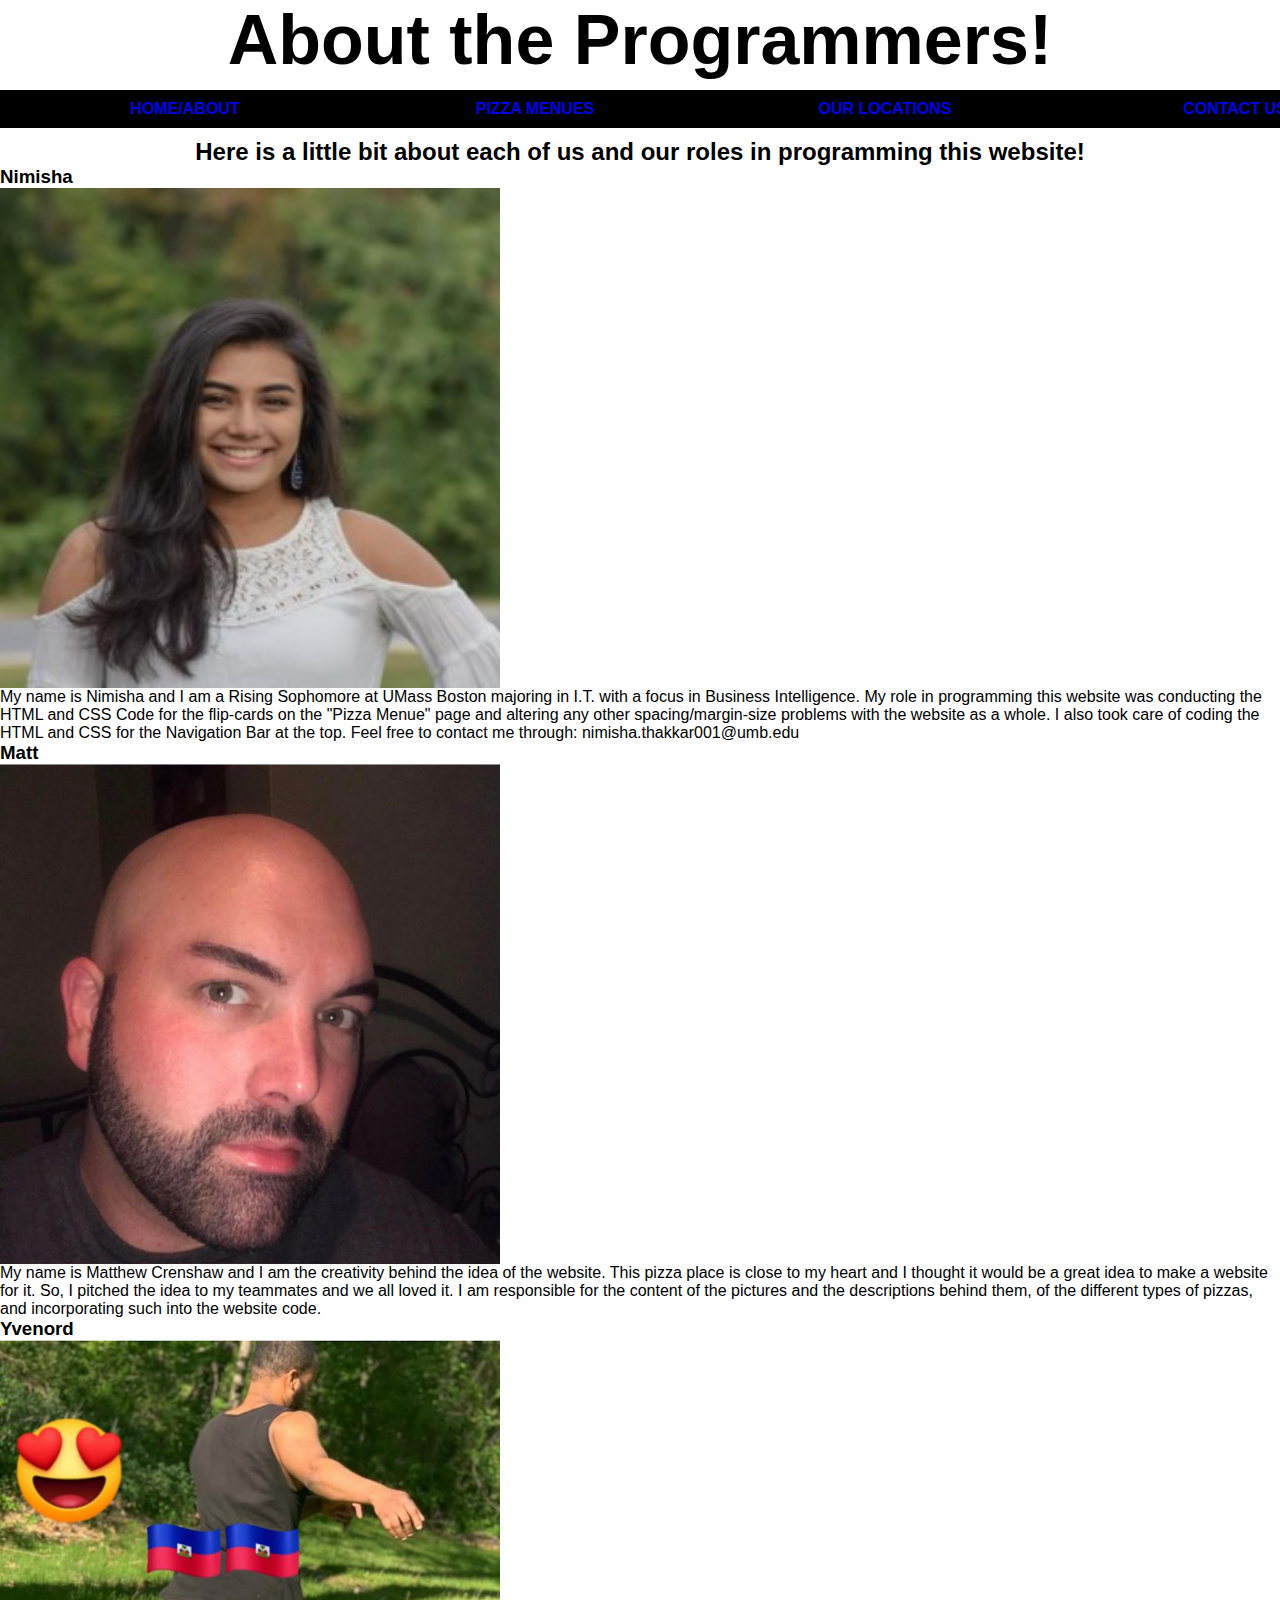
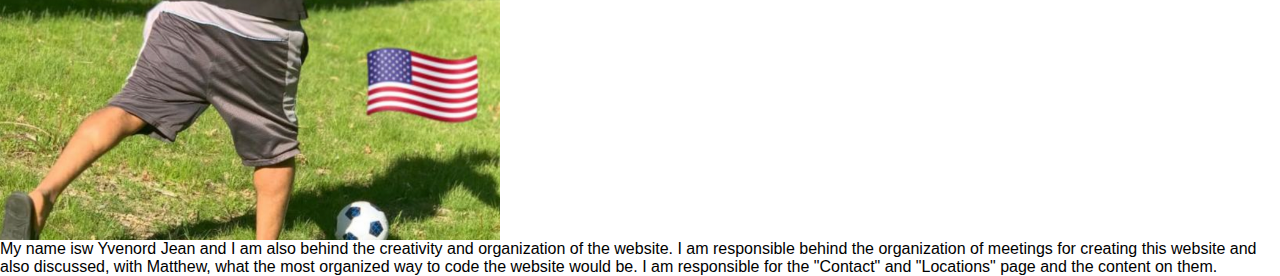
<file: contact.html>
<!DOCTYPE html>
<html>
  <head>
    <link rel="stylesheet" type="text/css" href="style.css" media="screen"/>
    <h1><span>About the Programmers!</span></h1>
    <style>
      h1 {
        font-family: Raleway, sans-serif;
        font-size: 70px;
        text-align: center;
        color: black;
      }
      </style>
      <ul>
        <li class = "navText"><a href = "index.html"> HOME/ABOUT</a></li>
        <li class = "navText"><a href = "pizza.html">PIZZA MENUES</a></li>
        <li class = "navText"><a href = "locations.html">OUR LOCATIONS</a></li>
        <li class = "navText"><a href = "contact.html"> CONTACT US </a></li>
      </ul>
      <body>
      <p>
        <h2>Here is a little bit about each of us and our roles in programming this website!
        </h2>

        <h3><span>Nimisha</span></h3>
        <a href="contact.html">
        <img border="0" alt="Nimisha" src="nimisha.jpg" width= 500px height=500px>
        </a>
      </p>My name is Nimisha and I am a Rising Sophomore at UMass Boston majoring in I.T. with a focus in Business Intelligence. My role in programming this website was conducting the HTML and CSS Code for the flip-cards on the "Pizza Menue" page and altering any other spacing/margin-size problems with the website as a whole. I also took care of coding the HTML and CSS for the Navigation Bar at the top.  Feel free to contact me through: nimisha.thakkar001@umb.edu
      <p2>

        <h3><span>Matt</span></h3>
        <a href="contact.html">
        <img border="0" alt="Matt" src="Matt.jpg" width= 500px height=500px>
        </a>
      </p>My name is Matthew Crenshaw and I am the creativity behind the idea of the website. This pizza place is close to my heart and I thought it would be a great idea to make a website for it. So, I pitched the idea to my teammates and we all loved it. I am responsible for the content of the pictures and the descriptions behind them, of the different types of pizzas, and incorporating such into the website code.
      <p2>

        <h3><span>Yvenord</span></h3>
        <a href="contact.html">
        <img border="0" alt="Yvenord" src="Yvenord.jpg" width= 500px height=500px>
        </a>
      </p>My name isw Yvenord Jean and I am also behind the creativity and organization of the website. I am responsible behind the organization of meetings for creating this website and also discussed, with Matthew, what the most organized way to code the website would be. I am responsible for the "Contact" and "Locations" page and the content on them.
      <p2>
</file>
<file: style.css>
* {
padding: 0px;
margin: 0px;
font-family: 'Raleway', sans-serif;
}

.navText {
font-family: 'Notable', sans-serif;
color: white;
font-weight: bold;
}

body {
background-image:url("https://ak.picdn.net/shutterstock/videos/1051564267/thumb/1.jpg?ip=x480");
}

h2{
  text-align: center;
}


/* CSS for Flip-Cards on the PlacesNearMe Page */

/* Set the width and height accordingly */
.flip-card {
  background-color: transparent;
  width: 300px; /* Width and Height of the card itself which had to be adjusted to fit all pictures */
  height: 300px;
  border: 1px solid #f1f1f1;
  align-items: center;
  perspective: 1000px; /* the 3D effect */
}

/* Position the front and back side of card */
.flip-card-inner {
  position: relative; /* This feature allows the image to adjust and fill in gaps and surrounding elements */
  width: 100%;
  height: 100%;
  text-align: center; /* The text inside the card when flipped is centered */
  transition: transform 1s;  /* The amount of time it takes to flip the card--can be adjusted */
  transform-style: preserve-3d; /*This keeps the 3D effect when it is flipping back and forth */
}

/* Does a horizontal flip on the inner card, when you hover over the mouse, by 180 degrees so it looks as if it is flipping halfway around */
.flip-card:hover .flip-card-inner {
  transform: rotateY(180deg);
}

/* Position the front and back side */
.flip-card-front, .flip-card-back {
  position: absolute;
  width: 100%;
  height: 100%;
  backface-visibility: hidden; /* Not necessary but an added element to just keep the flipping neat */
}

/* Style the front side of card */
.flip-card-front {
  background-color: #bbb;
  color: black;
}

/* Style the back side of card */
.flip-card-back {
  background-color: black;
  color: white;
  transform: rotateY(180deg); /* Rotate another 180deg to go back to the other side */
}

.introParagraph {
  width: 500px;
  height:450px;
  border: 15px white;
  padding: 30px;
  margin: auto;
  border-style: solid;
  text-align: center;
  bottom: 10px;
}

.locationsParagraph {
  width: 500px;
  height:450px;
  border: 15px black;
  padding: 30px;
  margin: auto;
  border-style: solid;
  text-align: center;
  bottom: 10px;
}

.pizzaMenuBox {
  width: 410px;
  height:150px;
  border: 15px white;
  padding: 50px;
  margin: auto;
  border-style: solid;
  text-align: center;
}

/* CSS FOR HOMEPAGE    <-------------------------------------- */
.h1 {
font-size: 85px;
display: flex;
justify-content: center;
}

* {box-sizing: border-box;}
body {font-family: Verdana, sans-serif;}
.mySlides {display: none;}
img {vertical-align: middle;}

/* Slideshow container */
.slideshow-container {
max-width: 1000px;
position: relative;
margin: auto;
}

.numbertext {
color: #f2f2f2;
font-size: 12px;
padding: 8px 12px;
position: absolute;
top: 0;
}

ul {
list-style-type: none;
margin: 10px;
padding: 10px;
display: flex;
flex-direction: row;
margin-left: 0px;
margin-right: 0px;
background-color: black;
}

li a {
display: block;
width: 350px;
text-align: center;
text-decoration: none;
font-family: arial;
}

/* Caption text */
.text {
color: #f2f2f2;
font-size: 15px;
padding: 8px 12px;
position: absolute;
bottom: 8px;
width: 100%;
text-align: center;
}
/*HOMEPAGE*/
* {box-sizing:border-box}

/* Slideshow container */
.slideshow-container {
max-width: 1000px;
position: relative;
margin: auto;
}

/* Hide the images by default */
.mySlides {
display: none;
}

/* Next & previous buttons */
.prev, .next {
cursor: pointer;
position: absolute;
top: 50%;
width: auto;
margin-top: -22px;
padding: 16px;
color: white;
font-weight: bold;
font-size: 18px;
transition: 0.6s ease;
border-radius: 0 3px 3px 0;
user-select: none;
}

/* Position the "next button" to the right */
.next {
right: 0;
border-radius: 3px 0 0 3px;
}

/* On hover, add a black background color with a little bit see-through */
.prev:hover, .next:hover {
background-color: rgba(0,0,0,0.8);
}

/* Caption text */
.text {
color: #f2f2f2;
font-size: 15px;
padding: 8px 12px;
position: absolute;
bottom: 8px;
width: 100%;
text-align: center;
}

/* Number text (1/3 etc) */
.numbertext {
color: #f2f2f2;
font-size: 12px;
padding: 8px 12px;
position: absolute;
top: 0;
}

/* The dots/bullets/indicators */
.dot {
cursor: pointer;
height: 15px;
width: 15px;
margin: 0 2px;
background-color: #bbb;
border-radius: 50%;
display: inline-block;
transition: background-color 0.6s ease;
}

.active, .dot:hover {
background-color: #717171;
}

/* Fading animation */
.fade {
-webkit-animation-name: fade;
-webkit-animation-duration: 1.5s;
animation-name: fade;
animation-duration: 1.5s;
}

@-webkit-keyframes fade {
from {opacity: .4}
to {opacity: 1}
}

@keyframes fade {
from {opacity: .4}
to {opacity: 1}
}

a:hover {
color: white;
}
</file>
